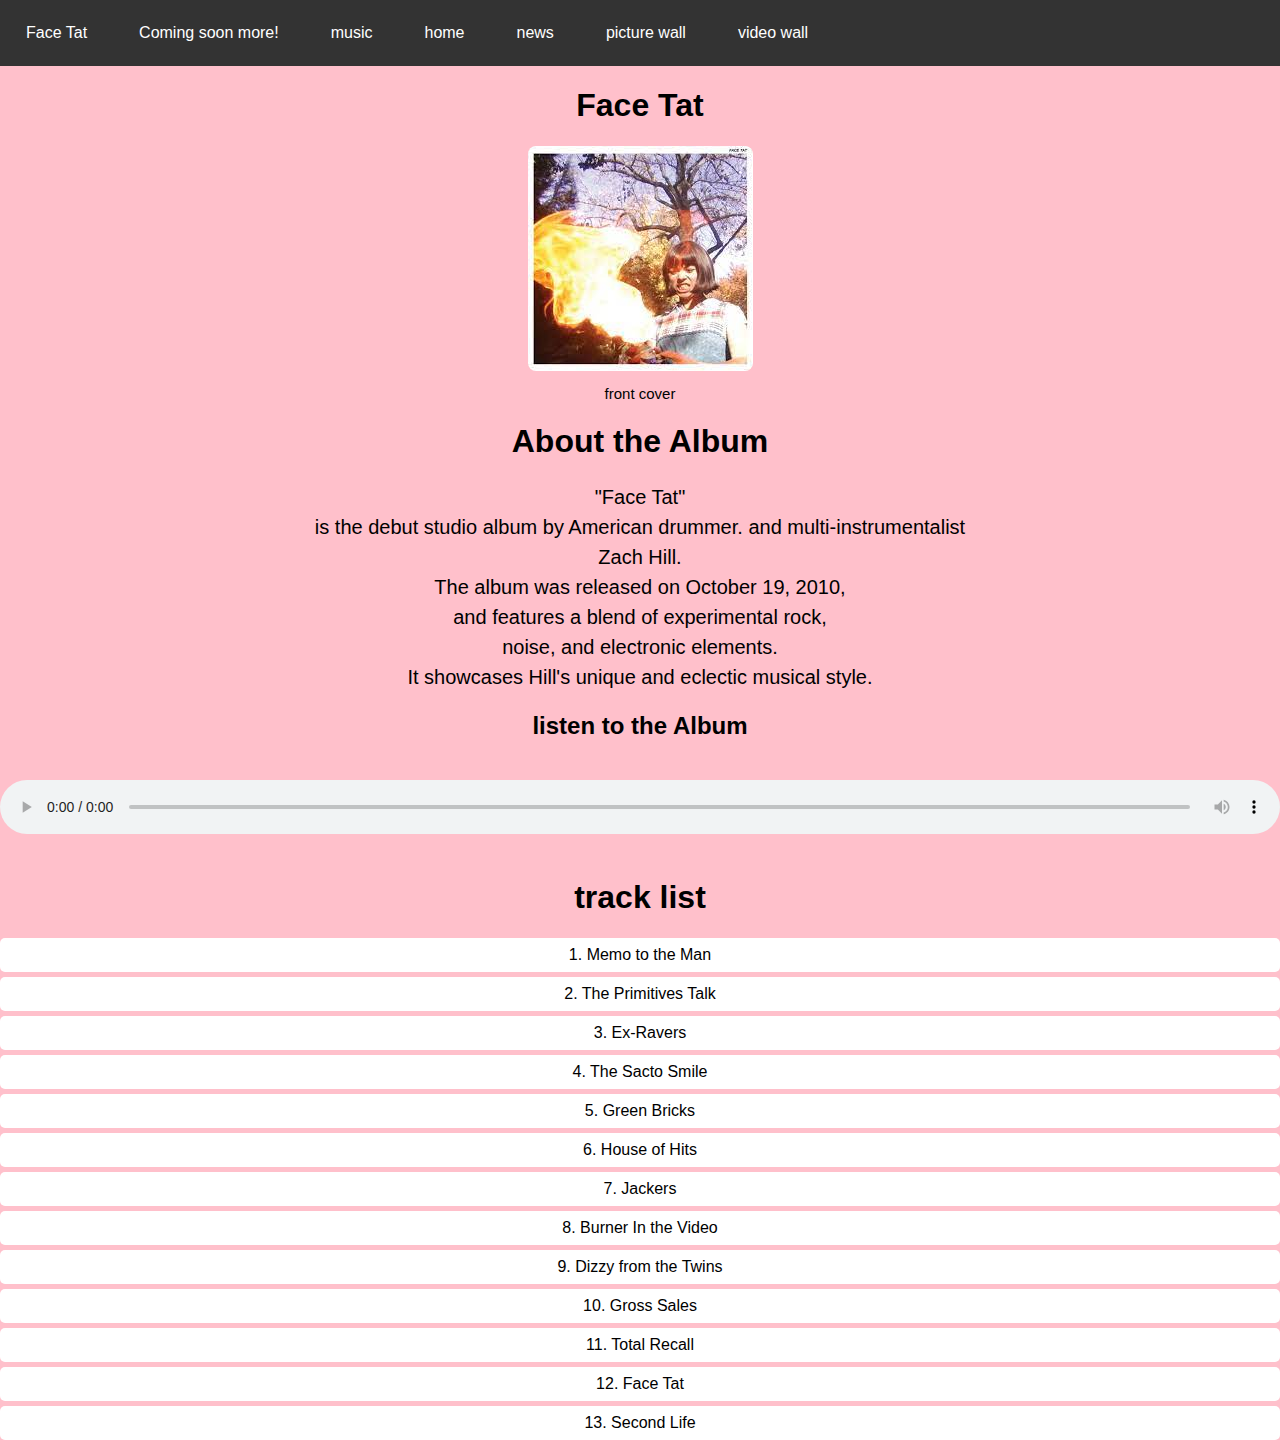
<file: face_tat.html>
<!DOCTYPE html>
<html>
    <head>
        <meta charset="UTF-8">
        <meta name="viewport" content="width=device-width, initial-scale=1.0">
        <title>face tat</title>
        <link rel="stylesheet" href="face_tat.css">
    </head>
    <body>
        <div class="navbar">
            <div class="menu-icon" onclick="toggleMenu()">
            <div class="bar"></div>
            <div class="bar"></div>
            <div class="bar"></div>
        </div>
        <div class="menu-links" id="menuLinks">
           <a href="face_tat.html">Face Tat</a>
           <a href="#">Coming soon more!</a>
           <a href="music.html">music</a>
           <a href="index.html">home</a>
           <a href="news.html">news</a>
           <a href="pictures.html">picture wall</a>
           <a href="video.html">video wall</a>
        </div>
        </div>
        <div class="album-details">
           <h1>Face Tat</h1>
        </div>
        <div class="album-cover">
            <div class="cover">
                <img src="face_tat_cover.jpg" alt="face">
                <p>front cover</p>
            </div>
        </div>

        <div class="album-info">
            <h1>About the Album</h1>
            <p>
                "Face Tat"
                <br> is the debut studio album by American drummer.
                 and multi-instrumentalist <br>
                 Zach Hill.
                <br>
                The album was released on October 19, 2010,
                <br> and features a blend of experimental rock,
                <br>
                noise, and electronic elements.
                <br> It showcases Hill's unique and eclectic musical style.
            </p>
        </div>

        <div class="audio-player" id="audioPlayerContainer">
            <h2>listen to the Album</h2>
            <audio id="audioPlayer" controls>
                <source src="" type="audio/mp3">
            </audio>

            <ul id="playlist">
                <h1>track list</h1>
                <li data-src="face tat/1. Memo to the Man.mp3">1. Memo to the Man</li>
                <li data-src="face tat/2. The Primitives Talk.mp3">2. The Primitives Talk</li>
                <li data-src="face tat/3. Ex-Ravers.mp3">3. Ex-Ravers</li>
                <li data-src="face tat/4. The Sacto Smile.mp3">4. The Sacto Smile</li>
                <li data-src="face tat/5. Green Bricks.mp3">5. Green Bricks</li>
                <li data-src="face tat/6. House of Hits.mp3">6. House of Hits</li>
                <li data-src="face tat/7. Jackers.mp3">7. Jackers</li>
                <li data-src="face tat/8. Burner In the Video.mp3">8. Burner In the Video</li>
                <li data-src="face tat/9. Dizzy from the Twins.mp3">9. Dizzy from the Twins</li>
                <li data-src="face tat/10. Gross Sales.mp3">10. Gross Sales</li>
                <li data-src="face tat/11. Total Recall.mp3">11. Total Recall</li>
                <li data-src="face tat/12. Face Tat.mp3">12. Face Tat</li>
                <li data-src="face tat/13. Second Life.mp3">13. Second Life</li>
            </ul>
        </div>

        <script src="face_tat.js"></script>
    </body>
</html>
</file>
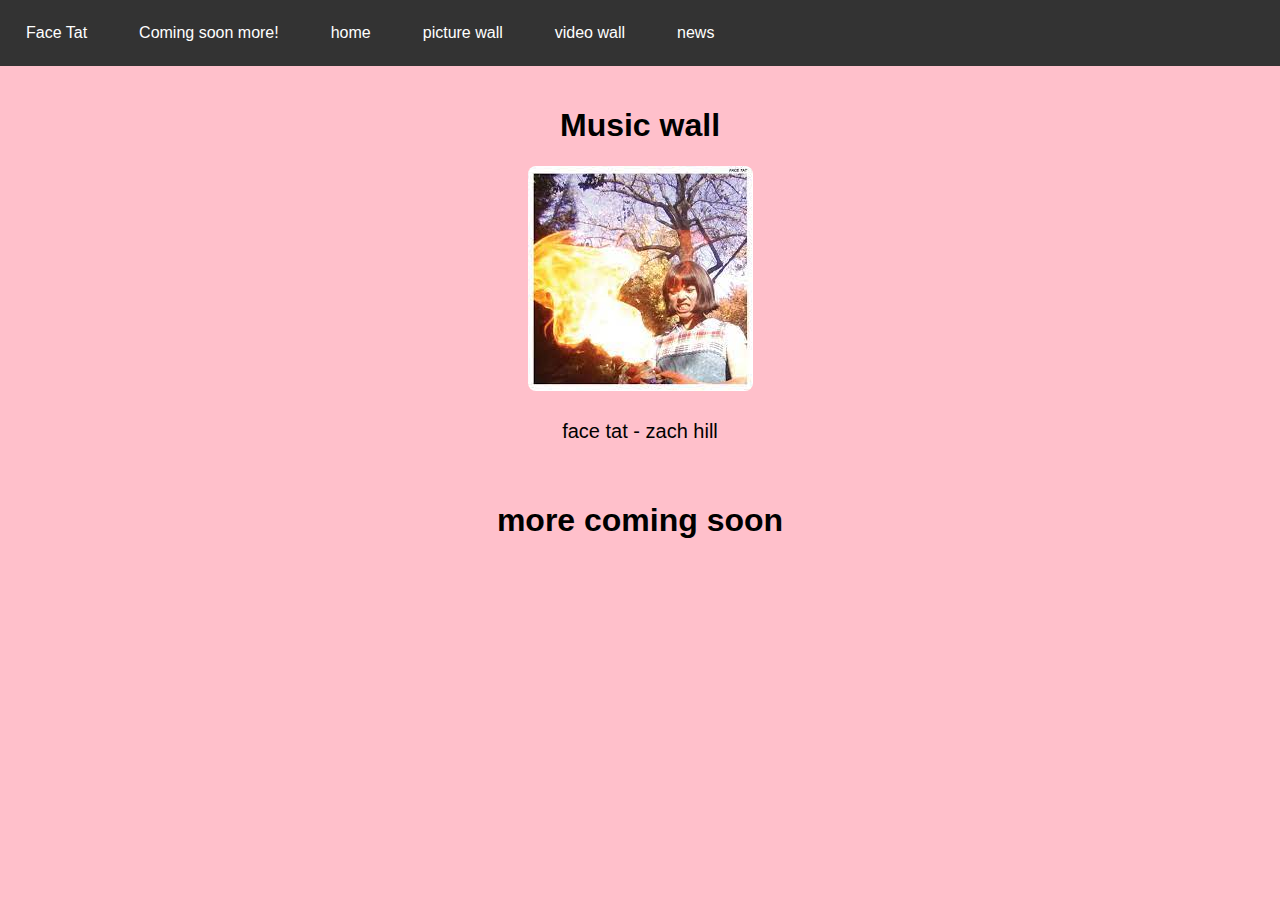
<file: music.html>
<!DOCTYPE html>
<html>
    <head>
        <meta charset="UTF-8">
        <meta name="viewport" content="width=device-width, initial-scale=1.0">
        <title>music wall</title>
        <link rel="stylesheet" href="style5.css">
    </head>
    <body>
        <div class="navbar">
            <div class="menu-icon" onclick="toggleMenu()">
            <div class="bar"></div>
            <div class="bar"></div>
            <div class="bar"></div>
        </div>
        <div class="menu-links" id="menuLinks">
            <a href="face_tat.html">Face Tat</a>
            <a href="#">Coming soon more!</a>
            <a href="index.html">home</a>
            <a href="pictures.html">picture wall</a>
            <a href="video.html">video wall</a>
            <a href="news.html">news</a>
        </div>
        </div>

        <section id="musicSection" class="section">
            <div class="container">
                <h1>Music wall</h1>
            </div>

            <div id="musicExplorer" class="thumbnaile-container">
                <div class="album-cover" onclick="openPlaylist('face_tat.html')">
                <img src="face_tat_cover.jpg" alt="face"></div>
                <p>face tat - zach hill</p>
                <br>
                <h1>more coming soon</h1>
            </div>

        </section>
        <script src="script5.js"></script>
    </body>
</html>
</file>
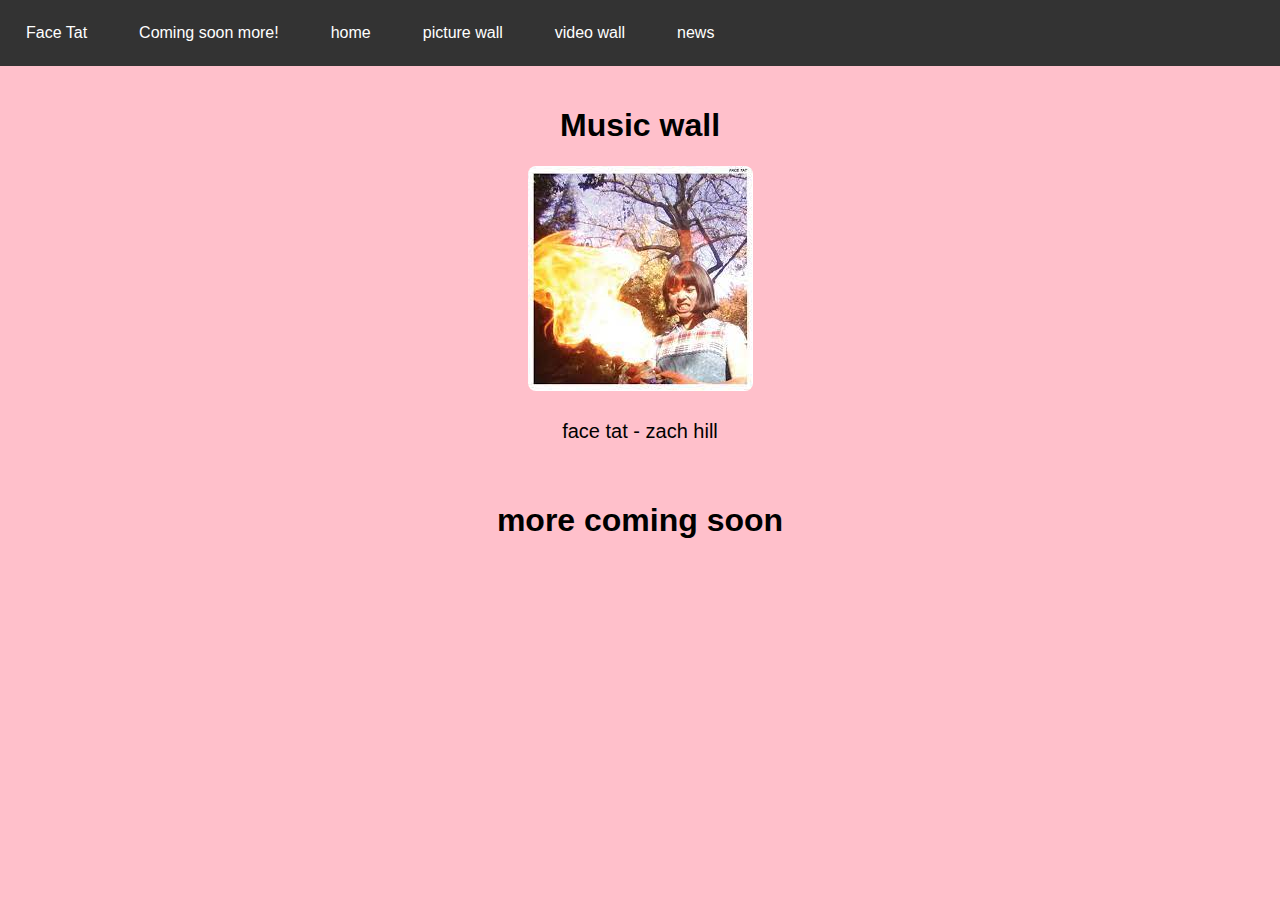
<file: music_t.html>
<!DOCTYPE html>
<html>
    <head>
        <meta charset="UTF-8">
        <meta name="viewport" content="width=device-width, initial-scale=1.0">
        <title>music wall</title>
        <link rel="stylesheet" href="style5_t.css">
    </head>
    <body>
        <div class="navbar">
            <div class="menu-icon" onclick="toggleMenu()">
            <div class="bar"></div>
            <div class="bar"></div>
            <div class="bar"></div>
        </div>
        <div class="menu-links" id="menuLinks">
            <a href="face_tat.html">Face Tat</a>
            <a href="#">Coming soon more!</a>
            <a href="index.html">home</a>
            <a href="pictures.html">picture wall</a>
            <a href="video.html">video wall</a>
            <a href="news.html">news</a>
        </div>
        </div>

        <section id="musicSection" class="section">
            <div class="container">
                <h1>Music wall</h1>
            </div>

            <div id="musicExplorer" class="thumbnaile-container">
                <div class="album-cover" onclick="openPlaylist('face_tat.html')">
                <img src="face_tat_cover.jpg" alt="face"></div>
                <p>face tat - zach hill</p>
                <br>
                <h1>more coming soon</h1>
            </div>

        </section>
        <script src="script5_t.js"></script>
    </body>
</html>
</file>
<file: face_tat.css>
body{
    background-color: pink;
    font-family: Arial, Helvetica, sans-serif;
    margin: 0;
    padding: 0;
}

.navbar {
    background-color: #333;
    padding: 10px;
    color: white;
    text-align: center;
}

.navbar a{
    float: left;
    display: block;
    color: #f2f2f2;
    text-align: center;
    padding: 14px 16px; 
    text-decoration: none;
}

.menu-icon {
    display: none;
}

.bar {
    width: 25px;
    height: 3px;
    background-color: white;
    margin: 5px 0;
}

.menu-links {
    background-color: #333;
    display: flex;
    gap: 20px;
}

.menu-links a {
    color: white;
    text-decoration: none;
    font-size: 16px;
    transition: color 0.3s ease;
}

.menu-links a:hover {
    color: #ddd;
}

.section {
    background-color: pink;
    padding: 20px 0;
    text-align: center;
}

.container {
    max-width: 800px;
    margin: 0 auto;
}

.thumbnail-container {
    display: flex;
    flex-wrap: wrap;
    justify-content: center;
}

.album-cover {
    margin: 10px;
    cursor: pointer;
    transition: transform 0.3s ease-in-out;
    text-align: center; 
}

.album-cover img {
    max-width: 100%;
    height: auto;
    border-radius: 8px;
    margin-bottom: 5px; 
}

.album-cover p {
    margin: 5px 0;
    font-size: 15px;
}

p{
    font-size: 20px;
}

h1 {
    text-align: center; 
}

.album-cover:hover {
    transform: scale(1.05);
}

.album-details {
    text-align: center;
    max-width: 800px;
    margin: 0 auto;
}

.album-covers {
    display: flex;
    justify-content: space-around;
    margin: 20px 0;
}

.cover {
    text-align: center;
}

.cover img {
    max-width: 100%;
    height: auto;
    border-radius: 8px;
}

.album-info {
    background-color: pink;
    margin-bottom: 20px;
}

.album-info h2 {
    color: #333;
}

.album-info p {
    background-color: pink;
    color: black;
    line-height: 1.5;
    text-align: center;
}

.audio-player {
    background-color: pink;
    text-align: center;
}

#audioPlayer {
    width: 100%;
    margin: 20px 0;
}

ul {
    list-style: none;
    padding: 0;
}

li {
    cursor: pointer;
    color: black;
    margin: 5px 0;
    padding: 8px;
    background-color: white;
    border-radius: 5px;
    transition: background-color 0.3s ease;
}

li:hover {
    background-color: #e0e0e0;
}

@media (max-width: 600px) {
    .thumbnail {
        width: 100%;
    }
        h1 {
            font-size: 30px;
        }
        h3{
            font-size: 25px;
        }
    
        p {
            font-size: 20px;
        }
    
        .menu-icon {
            display: block;
        }
    
        .menu-links {
            display: none;
            flex-direction: column;
            position: absolute;
            top: 60px;
            left: 0;
            background-color: #333;
            width: 100%;
            padding: 10px;
        }
    
        .menu-links.show {
            display: flex;
        }
    
        .menu-links a {
            font-size: 20px;
        }
    }
</file>
<file: style5.css>
body{
    background-color: pink;
    font-family: Arial, Helvetica, sans-serif;
    margin: 0;
    padding: 0;
}

.navbar {
    background-color: #333;
    padding: 10px;
    color: white;
    text-align: center;
}

.navbar a{
    float: left;
    display: block;
    color: #f2f2f2;
    text-align: center;
    padding: 14px 16px; 
    text-decoration: none;
}

.menu-icon {
    display: none;
}

.bar {
    width: 25px;
    height: 3px;
    background-color: white;
    margin: 5px 0;
}

.menu-links {
    display: flex;
    gap: 20px;
}

.menu-links a {
    color: white;
    text-decoration: none;
    font-size: 16px;
    transition: color 0.3s ease;
}

.menu-links a:hover {
    color: #ddd;
}

.section {
    background-color: pink;
    padding: 20px 0;
    text-align: center;
}

.container {
    max-width: 800px;
    margin: 0 auto;
}

.thumbnail-container {
    display: flex;
    flex-wrap: wrap;
    justify-content: center;
}

.album-cover {
    margin: 10px;
    cursor: pointer;
    transition: transform 0.3s ease-in-out;
    text-align: center; 
}

.album-cover img {
    max-width: 100%;
    height: auto;
    border-radius: 8px;
    margin-bottom: 5px; 
}

.album-cover p {
    margin: 5px 0;
    font-size: 15px;
}

p{
    font-size: 20px;
}

h1 {
    text-align: center; 
}

.album-cover:hover {
    transform: scale(1.05);
}

@media (max-width: 600px) {
    .thumbnail {
        width: 100%;
    }
        h1 {
            font-size: 30px;
        }
        h3{
            font-size: 25px;
        }
    
        p {
            font-size: 20px;
        }
    
        .menu-icon {
            display: block;
        }
    
        .menu-links {
            display: none;
            flex-direction: column;
            position: absolute;
            top: 60px;
            left: 0;
            background-color: #333;
            width: 100%;
            padding: 10px;
        }
    
        .menu-links.show {
            display: flex;
        }
    
        .menu-links a {
            font-size: 20px;
        }
    }
</file>
<file: style5_t.css>
body{
    background-color: pink;
    font-family: Arial, Helvetica, sans-serif;
    margin: 0;
    padding: 0;
}

.navbar {
    background-color: #333;
    padding: 10px;
    color: white;
    text-align: center;
}

.navbar a{
    float: left;
    display: block;
    color: #f2f2f2;
    text-align: center;
    padding: 14px 16px; 
    text-decoration: none;
}

.menu-icon {
    display: none;
}

.bar {
    width: 25px;
    height: 3px;
    background-color: white;
    margin: 5px 0;
}

.menu-links {
    display: flex;
    gap: 20px;
}

.menu-links a {
    color: white;
    text-decoration: none;
    font-size: 16px;
    transition: color 0.3s ease;
}

.menu-links a:hover {
    color: #ddd;
}

.section {
    background-color: pink;
    padding: 20px 0;
    text-align: center;
}

.container {
    max-width: 800px;
    margin: 0 auto;
}

.thumbnail-container {
    display: flex;
    flex-wrap: wrap;
    justify-content: center;
}

.album-cover {
    margin: 10px;
    cursor: pointer;
    transition: transform 0.3s ease-in-out;
    text-align: center; 
}

.album-cover img {
    max-width: 100%;
    height: auto;
    border-radius: 8px;
    margin-bottom: 5px; 
}

.album-cover p {
    margin: 5px 0;
    font-size: 15px;
}

p{
    font-size: 20px;
}

h1 {
    text-align: center; 
}

.album-cover:hover {
    transform: scale(1.05);
}

@media (max-width: 600px) {
    .thumbnail {
        width: 100%;
    }
        h1 {
            font-size: 30px;
        }
        h3{
            font-size: 25px;
        }
    
        p {
            font-size: 20px;
        }
    
        .menu-icon {
            display: block;
        }
    
        .menu-links {
            display: none;
            flex-direction: column;
            position: absolute;
            top: 60px;
            left: 0;
            background-color: #333;
            width: 100%;
            padding: 10px;
        }
    
        .menu-links.show {
            display: flex;
        }
    
        .menu-links a {
            font-size: 20px;
        }
    }
</file>
